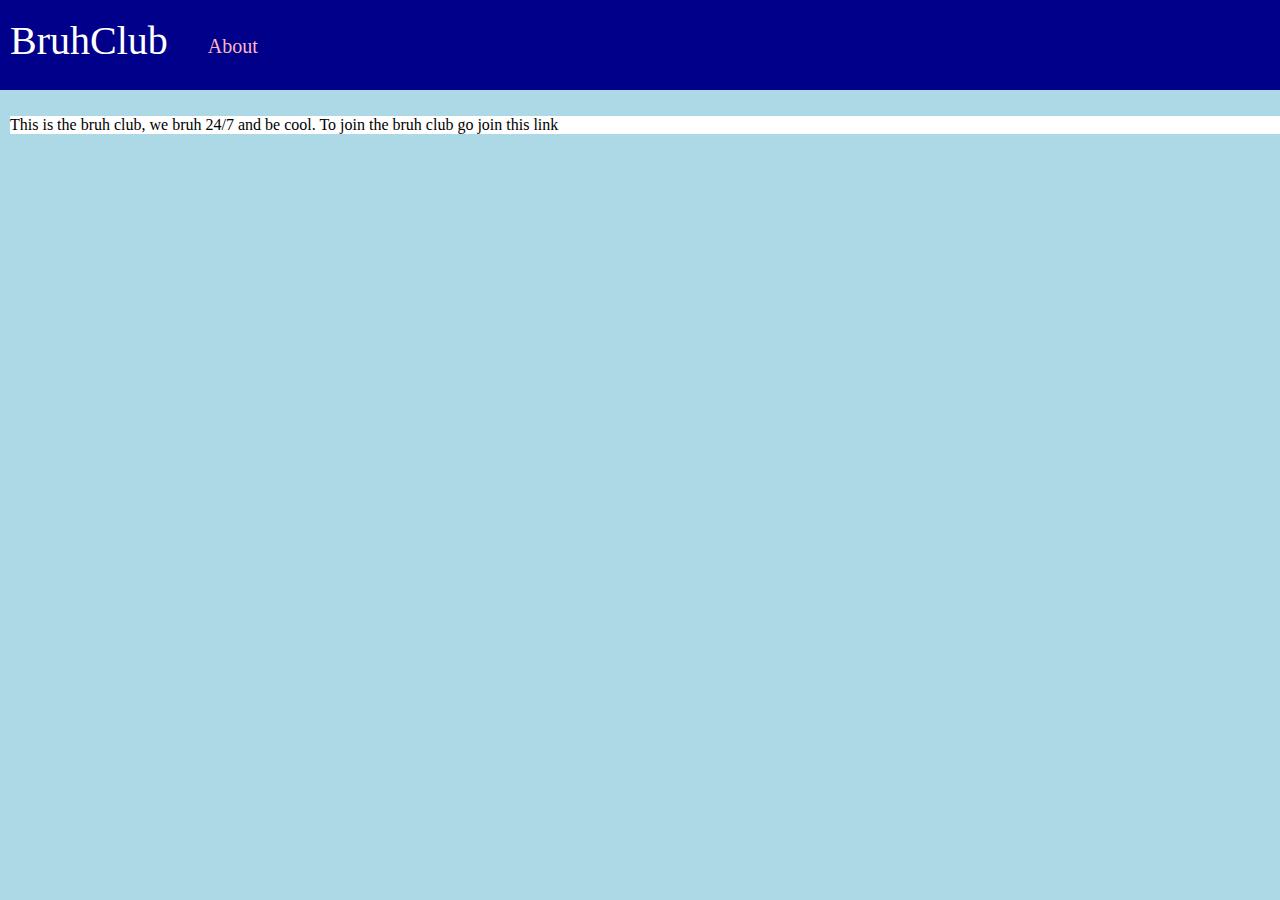
<file: testing/about.html>
<!DOCTYPE html>

<head>
	<link rel="stylesheet" type="text/css" href="color.css">
	<title>
		BruhClub
	</title>
</head>

<body>
	<div class="container">
		<div class="box">
			<div class="name">
				<a href="index.html"><p style="color: white">BruhClub</p></a>
			</div>
			<div class="about">
				<p>
					<a href="about.html" style="color: lightpink">
						About
					</a>
				</p>
			</div>
		</div>


	</div>
	<div class="content">
		<p>
			This is the bruh club, we bruh 24/7 and be cool. To join the bruh club go join this link <a href="https://discord.gg/nHwH8RW</a> <br> Requirements:
		</p>
		<ul>
			<li>must be 13!</li>
			<li>need a discord</li>
			<li>must have common sense or mf gon get kicked out or banned.</li>
		</ul>
	</div>

</body>
</file>
<file: testing/color.css>
body {
	margin: 0;
	padding: 0;
	font-family: Fantasy;
	background-color: lightblue;
}

.container {
	position: absolute;
	top: -250px;
	width: 2000px;
	height: 100px;	
	margin: 240px auto;
	background: darkblue;
}
.container .box .name{

	position: relative;
	top: -13px;
	float: left;
	right: -10px;
	
	
	font-size: 40px;
}

.container .box .name a{

	
	color: white;
	text-decoration: none;
}

.container .box .name a:hover{

	
	color: lightblue;
	
}

.container .box .about {
	position: relative;
	top: 25px;
	float: left;
	right: -50px;
	color: white;
	
	font-size: 20px;
	
}

.container .box .about a{
	color: white;
	text-decoration: none;
}

.container .box .about a:hover{
	color: lightblue;
}

.content{
	position: relative;
	top: 100px;
	left: 10px;
	background-color: white; 
}

.container .box .icon img{
	position: relative;
	float: right;
	right: 100px;
	top: 15px;
}
</file>
